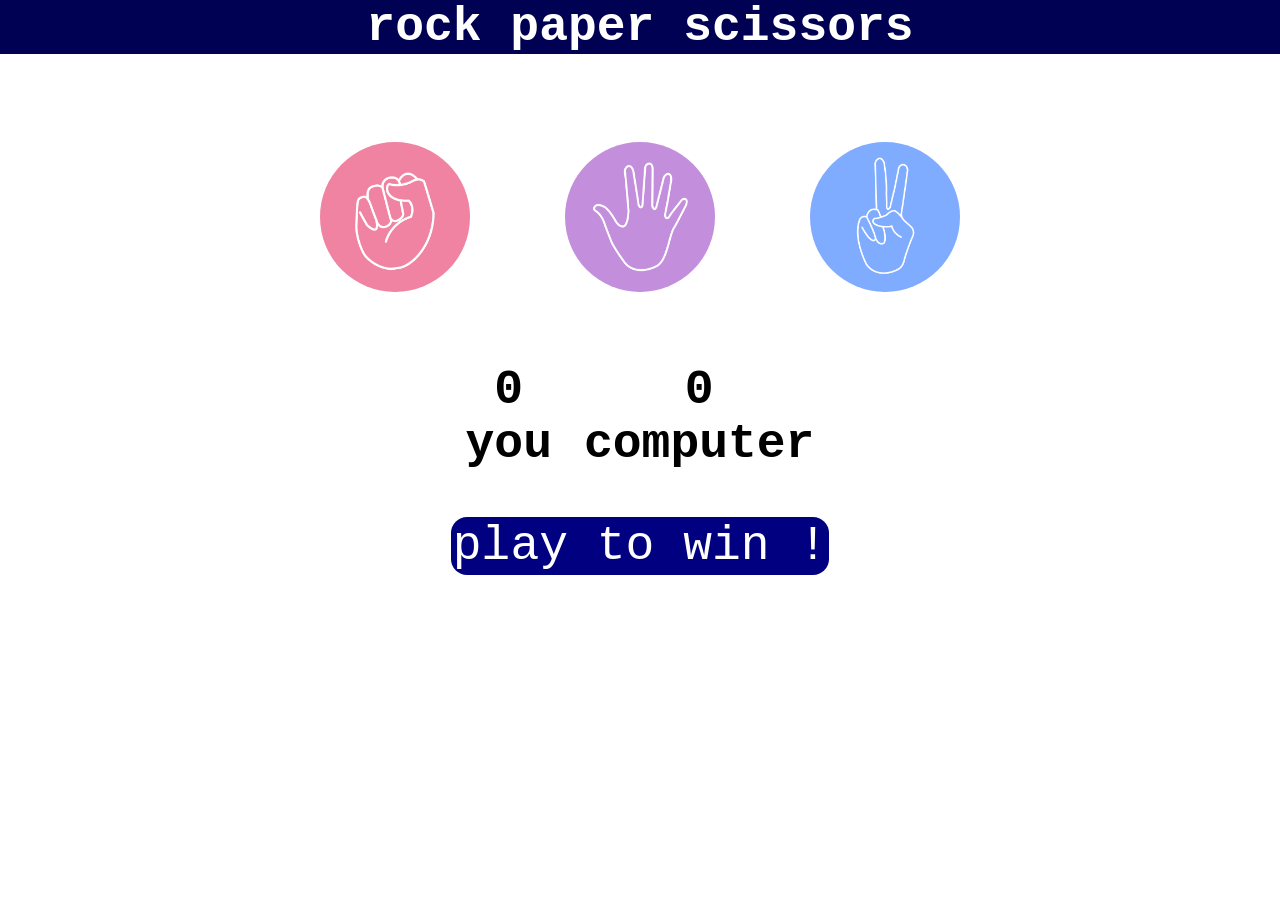
<file: index.html>
<!doctype html>
<html lang="en">
  <head>
    <meta charset="UTF-8" />
    <meta name="viewport" content="width=device-width, initial-scale=1.0" />
    <title>my game</title>
    <link rel="stylesheet" href="style.css" />
  </head>
  <body>
    <h3>rock paper scissors</h3>

    <div class="choices">
      <div class="choice" id="rock">
        <img src="rock.png" alt="rock" />
      </div>

      <div class="choice" id="paper">
        <img src="paper.png" alt="paper" />
      </div>

      <div class="choice" id="scissors">
        <img src="scissors.png" alt="sciccors" />
      </div>
    </div>

    <div class="score-board">
      <div class="scores">
        <p id="you">0</p>
        <p>you</p>
      </div>
      <div class="scores">
        <p id="comp">0</p>
        <p>computer</p>
      </div>
    </div>

    <div class="msg-box">
      <p id="msg">play to win !</p>
    </div>
    <script src="game.js"></script>
  </body>
</html>
</file>
<file: style.css>
* {
  margin: 0;
  padding: 0;
  text-align: center;
  font-family: "Courier New", Courier, monospace;
}
h3 {
  background-color: rgb(1, 1, 84);
  color: white;
  font-size: 3rem;
}
.choices {
  display: flex;
  justify-content: center;
  align-items: center;
  gap: 5rem;
  margin-top: 5rem;
}
.choice {
  height: 165px;
  width: 165px;
  border-radius: 50%;
  display: flex;
  justify-content: center;
  align-items: center;
  transition: 0.5s;
}
.choice:hover {
  background-color: navy;
  cursor: pointer;
}
img {
  height: 150px;
  width: 150px;
  object-fit: cover;
  border-radius: 50%;
}
.score-board {
  display: flex;
  align-items: center;
  justify-content: center;
  gap: 2rem;
  font-size: 3rem;
  margin-top: 4rem;
  font-weight: 600;
}

.msg-box {
  margin-top: 3rem;
}
#msg {
  background-color: navy;
  display: inline;
  color: white;
  font-size: 3rem;
  border-radius: 1rem;
  padding: 2px;
}
</file>
